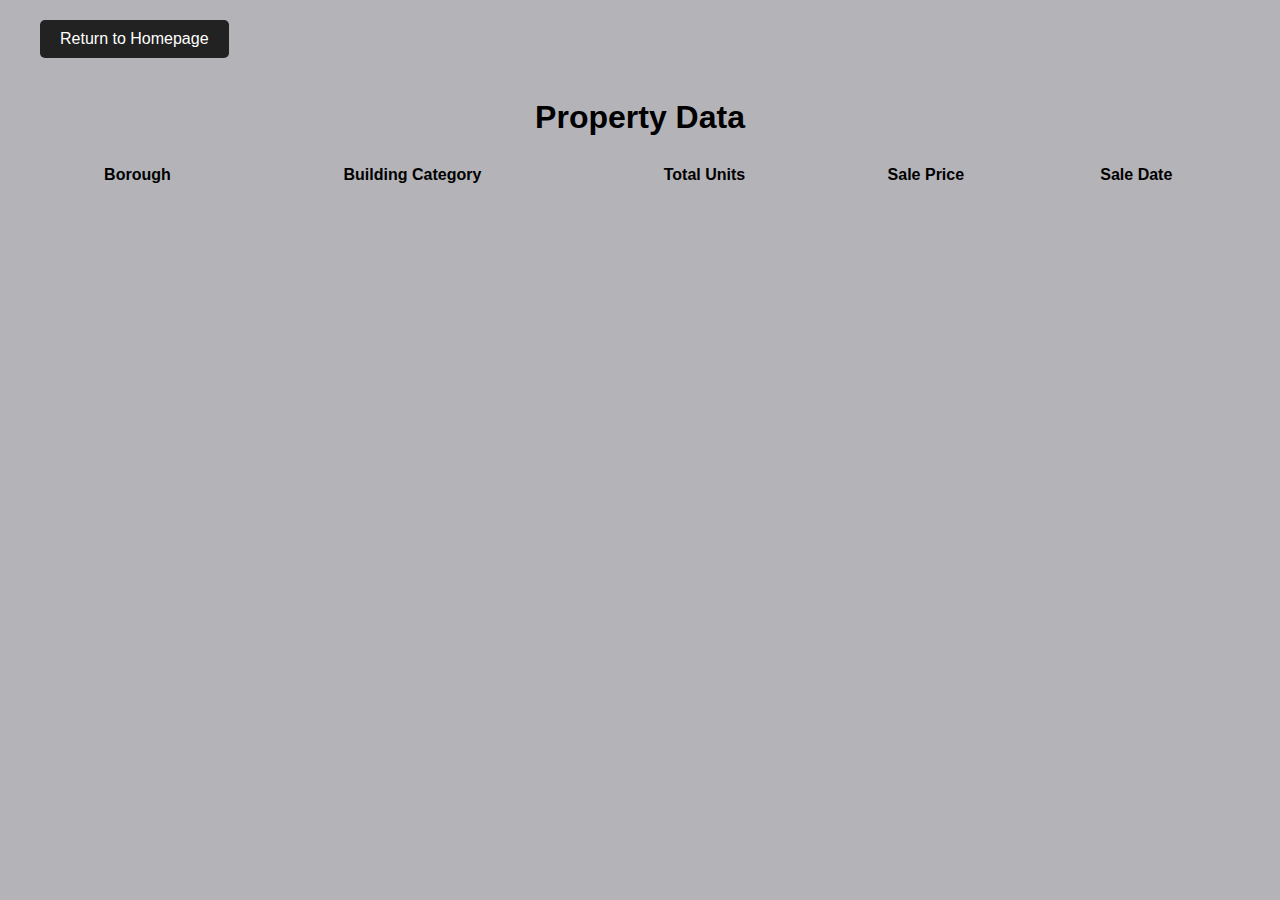
<file: property-data.html>
<!DOCTYPE html>
<html lang="en">
<head>
    <meta charset="UTF-8">
    <meta name="viewport" content="width=device-width, initial-scale=1">
    <title>Property Data</title>
    <link rel="stylesheet" href="https://cdn.datatables.net/1.10.20/css/jquery.dataTables.min.css">
    <link rel="stylesheet" href="https://cdn.datatables.net/responsive/2.2.3/css/responsive.dataTables.min.css">
    <script src="https://code.jquery.com/jquery-3.3.1.js"></script>
    <script src="https://cdn.datatables.net/1.10.20/js/jquery.dataTables.min.js"></script>
    <script src="https://cdn.datatables.net/responsive/2.2.3/js/dataTables.responsive.min.js"></script>
    <style>
        body {
            font-family: Helvetica, sans-serif;
            margin: 0;
            padding: 0;
            background-color: #B4B4B8;
        }
        .container {
            padding: 20px;
            max-width: 1200px;
            margin: 0 auto;
        }
        .btn-back {
            display: inline-block;
            padding: 10px 20px;
            margin-bottom: 20px;
            background-color: #222;
            color: white;
            text-decoration: none;
            border-radius: 5px;
            text-align: center;
            transition: background-color 0.3s;
        }
        .btn-back:hover {
            background-color: black;
            color: white;
        }
        h1 {
            text-align: center;
            margin-bottom: 20px;
            
        }
        #propertyTable {
            width: 100%;
            margin: 0 auto;
            overflow-x: auto;
        }
        #propertyTable td, #propertyTable th {
            text-align: center;
            padding: 8px;
        }
        @media (max-width: 600px) {
            .btn-back {
                width: 100%;
                padding: 15px 0;
            }
            #propertyTable thead {
                display: none;
            }
            #propertyTable tbody tr {
                display: none;
            }
            #propertyTable tbody tr:first-child {
                display: table-row;
            }
            #propertyTable tbody td {
                display: block;
                text-align: right;
                padding-left: 50%;
                position: relative;
                border: none;
                border-bottom: 1px solid #ddd;
            }
            #propertyTable tbody td::before {
                content: attr(data-label);
                position: absolute;
                left: 0;
                width: 50%;
                padding-left: 15px;
                font-weight: bold;
                text-align: left;
                white-space: nowrap;
            }
        }
    </style>
</head>
<body>
    <div class="container">
        <a href="index.html" class="btn btn-back">Return to Homepage</a>
        <h1>Property Data</h1>
        <table id="propertyTable" class="display responsive nowrap" >
            <thead>
                <tr>
                    <th>Borough</th>
                    <th>Building Category</th>
                    <th>Total Units</th>
                    <th>Sale Price</th>
                    <th>Sale Date</th>
                </tr>
            </thead>
            <tbody>
                <!-- Data will be populated here -->
            </tbody>
        </table>
    </div>
    <script>
        $(document).ready(function() {
            $('#propertyTable').DataTable({
                responsive: true,
                "ajax": {
                    "url": "data.json",
                    "dataSrc": ""
                },
                "columns": [
                    { "data": "BOROUGH" },
                    { "data": "CATEGORY BUILDING" },
                    { "data": "TOTAL UNITS" },
                    { "data": "SALE PRICE" },
                    { "data": "SALE DATE" }
                ],
                "columnDefs": [
                    { targets: 0, createdCell: function (td, cellData, rowData, row, col) { $(td).attr('data-label', 'Borough'); }},
                    { targets: 1, createdCell: function (td, cellData, rowData, row, col) { $(td).attr('data-label', 'Building Category'); }},
                    { targets: 2, createdCell: function (td, cellData, rowData, row, col) { $(td).attr('data-label', 'Total Units'); }},
                    { targets: 3, createdCell: function (td, cellData, rowData, row, col) { $(td).attr('data-label', 'Sale Price'); }},
                    { targets: 4, createdCell: function (td, cellData, rowData, row, col) { $(td).attr('data-label', 'Sale Date'); }},
                ],
                "initComplete": function(settings, json) {
                    // Apply visibility changes only after table initialization
                    if (window.innerWidth <= 600) {
                        $('#propertyTable tbody tr').hide();
                        $('#propertyTable tbody tr:first-child').show();
                    }
                }
            });

            // Listen for window resize to reapply the visibility changes
            $(window).resize(function() {
                if (window.innerWidth <= 600) {
                    $('#propertyTable tbody tr').hide();
                    $('#propertyTable tbody tr:first-child').show();
                } else {
                    $('#propertyTable tbody tr').show();
                }
            });
        });
    </script>
</body>
</html>
</file>
